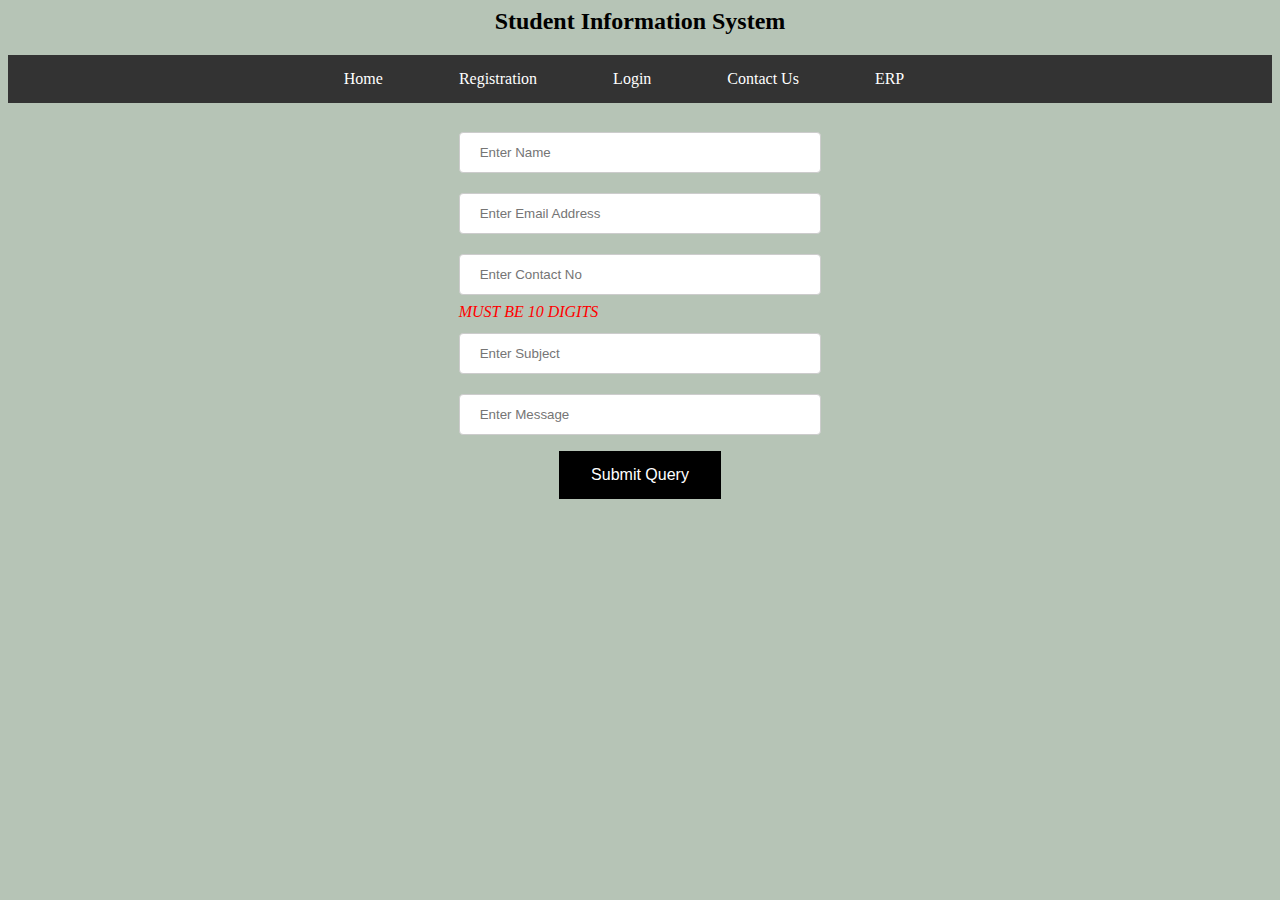
<file: contact.html>
<html>
    <head>
        <title> MSWD </title>
        <link rel="stylesheet" type="text/css" href="style.css"/>  
    </head>
    <body bgcolor= "#B6C4B6">
        <h2 align="center">Student Information System</h2>
        <!-- <hr color="black"/><hr color="black"/> -->
        <nav> 
            <ul>
                <li> <a href="index.html">Home</a>&nbsp;&nbsp;&nbsp; </li>
                <li> <a href="registration.html">Registration</a>&nbsp;&nbsp;&nbsp;</li>
                <li> <a href="login.html">Login</a>&nbsp;&nbsp;&nbsp;</li>
                <li> <a href="contact.html">Contact Us</a>&nbsp;&nbsp;&nbsp;</li>
                <li> <a href="https://newerp.kluniversity.in/" target="_blank">ERP</a>&nbsp;&nbsp;&nbsp;</li>
            </ul>
        </nav>
        <br>
        <center> 
            <form method="post" action="">

                <table>
                    <tr>
                        <td><input type="text" name="name" placeholder="Enter Name" maxlength="30" required/></td>
                    </tr>
                    <tr>
                        <td><input type="email" name="emailid" placeholder="Enter Email Address" required/></td>
                    </tr>
                    <tr>
                        <td>
                            <input type="text" placeholder="Enter Contact No" pattern="[6789][0-9]{9}" required>
                            <i style="color: red;">MUST BE 10 DIGITS</i>
                        </td>
                    </tr>
                    <tr>
                        <td>
                            <input type="text" name="subject" placeholder="Enter Subject" maxlength="50" required>
                        </td>
                    </tr>
                    <tr>
                        <td>
                            <input type="text" name="message" placeholder="Enter Message" required>
                        </td>
                    </tr>
                    <tr align="center">
                        <td><input type="submit" value="Submit Query" class="button"/></td>
                    </tr>                    
                </table>
            </form>
        </center>
    </body>
</html>
</file>
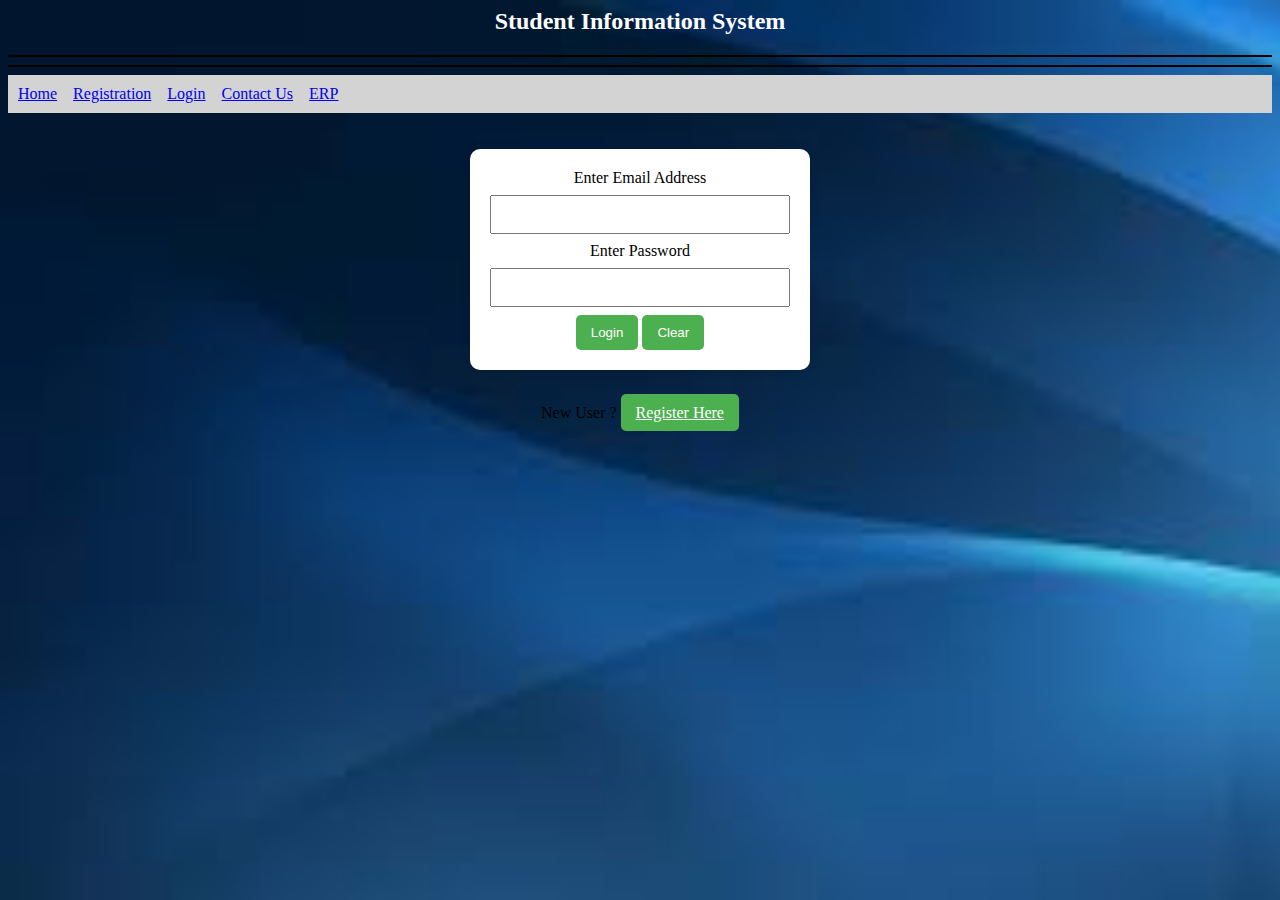
<file: login.html>
<html>
    <head>
        <title> MSWD </title>
        <style>
            form {
      width: 300px;
      margin: 0 auto;
      background-color: white;
      padding: 20px;
      border-radius: 10px;
      box-shadow: 0 0 10px rgba(0, 0, 0, 0.1);
      text-align: center;
    }
  
    input[type="email"],
    input[type="password"] {
      width: 100%;
      padding: 10px;
      margin: 8px 0;
      box-sizing: border-box;
    }
  
    input[type="submit"],input[type="reset"]{
      background-color: #4caf50;
      color: white;
      padding: 10px 15px;
      border: none;
      border-radius: 5px;
      cursor: pointer;
    }
    .button{
      
    }
  
    input[type="submit"]:hover {
      background-color: #409148a1;
    }
    input[type="reset"]:hover {
      background-color: #409148a1;
    }
.navbar
{
  background-color: lightgray;
  padding :10px;
}
body
{
  background-image: url("images/bgimage.jpg");
  background-repeat: no-repeat;
  background-size : cover;
}
.button{
  background-color: #4caf50;
      color: white;
      padding: 10px 15px;
      border: none;
      border-radius: 5px;
      cursor: pointer;
}

          
        </style>
    </head>
    <body>
        <h2 align="center" style="color: rgb(255, 255, 255);" >Student Information System</h2>
        <hr color="black"/><hr color="black"/>
        <div class="navbar">
        <a href="index.html">Home</a>&nbsp;&nbsp;&nbsp;
        <a href="registration.html">Registration</a>&nbsp;&nbsp;&nbsp;
        <a href="login.html">Login</a>&nbsp;&nbsp;&nbsp;
        <a href="contact.html">Contact Us</a>&nbsp;&nbsp;&nbsp;
        <a href="https://newerp.kluniversity.in/" target="_blank">ERP</a>&nbsp;&nbsp;&nbsp;
        </div>
        <br/><br/>
        <form method="post" action="studenthome.html">
            Enter Email Address <input type="email" name="emailid" required="required"/><br/>
            Enter Password <input type="password" name="pwd" required/><br/>
            <input type="submit" value="Login"/>
            <input type="reset" value="Clear"/>
        </form>
        <br>
        <p style="text-align: center;">
          New User ? <a href="registration.html" style="color:white;" class="button">Register Here</a>
        </p>
    </body>    
</html>
</file>
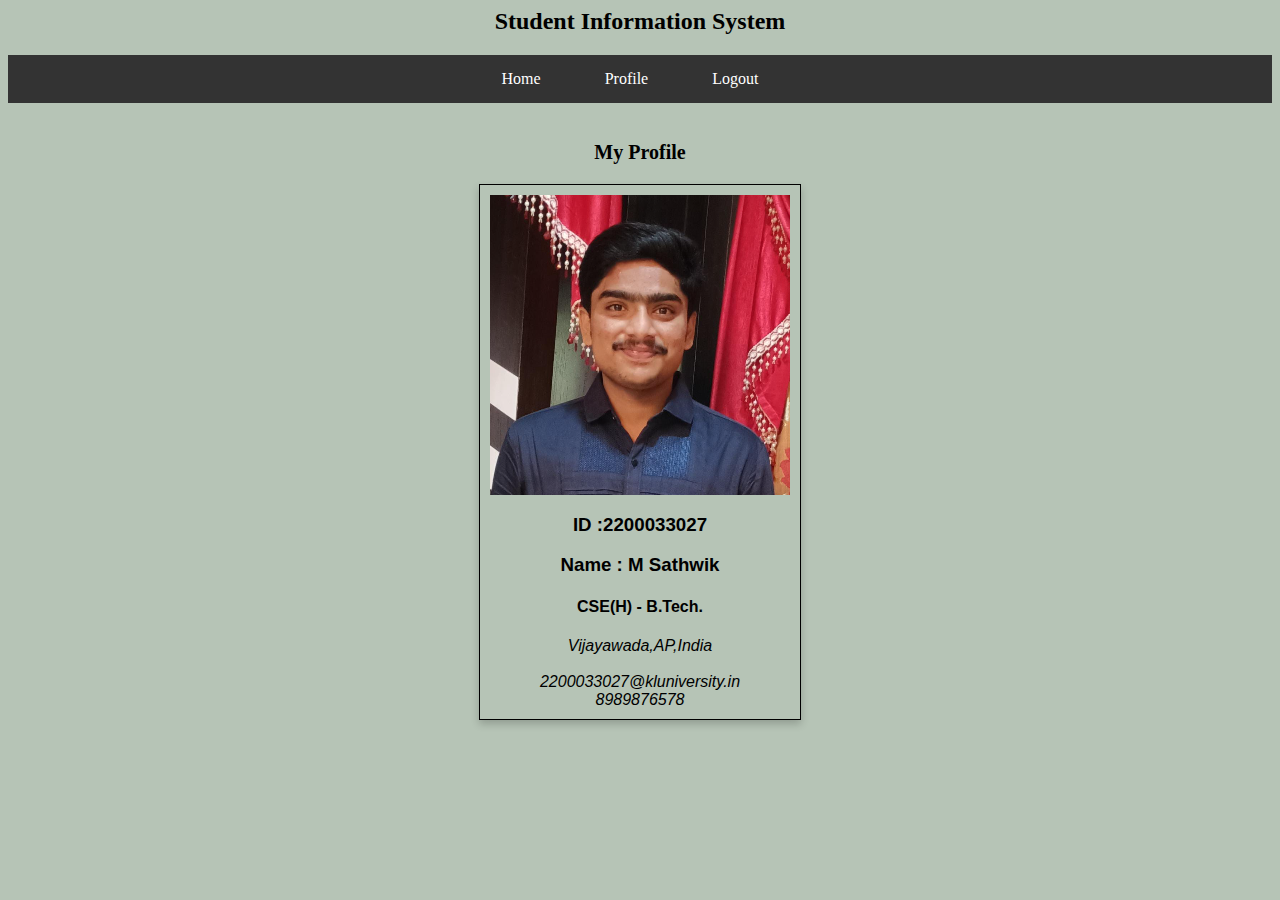
<file: profile.html>
<html>
    <head>
        <title> MSWD </title>
        <link rel="stylesheet" type="text/css" href="style.css"/>  
        <style>
            .card 
            {
                box-shadow: 0 4px 8px 0 rgba(0, 0, 0, 0.2);
                max-width: 300px;
                margin: auto;
                text-align: center;
                font-family: arial;
                border: 1px solid black; /* Add a 1px solid border with a light gray color */
                padding: 10px; /* Add some padding to the card content */
            }
        </style>
    </head>
    <body bgcolor="#B6C4B6">
        <h2 align="center">Student Information System</h2>
        <!-- <hr color="black"/><hr color="black"/> -->
        <nav> 
            <ul>
                <li><a href="studenthome.html">Home</a></li>
                <li><a href="profile.html">Profile</a></li>
                <li><a href="index.html">Logout</a></li>
            </ul>
        </nav>
        <br>
        <p style="text-align:center;font-size:15pt;font-weight:bold">My Profile</p>
        <div class="card">
            <img src="images/sathwik_profile.png" width="100%" alt="Loading Image" />
            <h3>ID :2200033027</h3>
            <h3>Name : M Sathwik</h3>
            <h4>CSE(H) - B.Tech.</h3>
            <address> Vijayawada,AP,India</address><br/>
            <i>2200033027@kluniversity.in</i><br/>
            <i>8989876578</i>
        </div>
    </body>
</html>
</file>
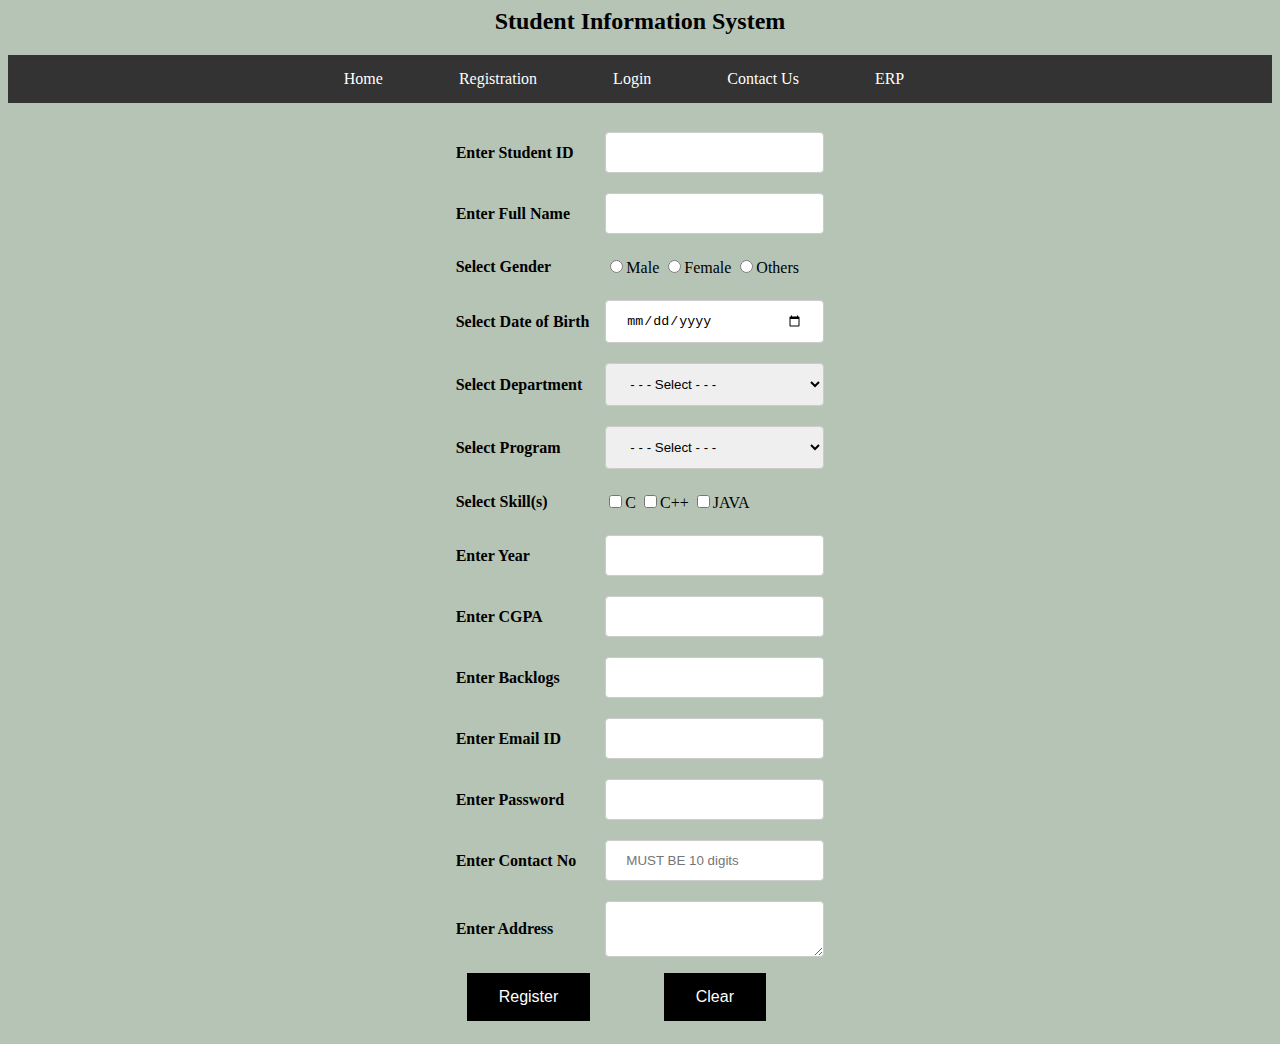
<file: registration.html>
<html>
    <head>
        <title> MSWD </title>
        <link rel="stylesheet" type="text/css" href="style.css"/>  
    </head>
    <body bgcolor= "#B6C4B6">
        <h2 align="center">Student Information System</h2>
        <!-- <hr color="black"/><hr color="black"/> -->
        <nav> 
            <ul>
                <li> <a href="index.html">Home</a>&nbsp;&nbsp;&nbsp; </li>
                <li> <a href="registration.html">Registration</a>&nbsp;&nbsp;&nbsp;</li>
                <li> <a href="login.html">Login</a>&nbsp;&nbsp;&nbsp;</li>
                <li> <a href="contact.html">Contact Us</a>&nbsp;&nbsp;&nbsp;</li>
                <li> <a href="https://newerp.kluniversity.in/" target="_blank">ERP</a>&nbsp;&nbsp;&nbsp;</li>
            </ul>
        </nav>
        <br>
        <center> 
            <form method="post" action="">

                <table>
                    <tr>
                        <td><label> Enter Student ID </label></td>
                        <td><input type="number" name="sid" required/></td>
                    </tr>
                    <tr>
                        <td><label> Enter Full Name </label></td>
                        <td><input type="text" name="sname" required/></td>
                    </tr>
                    <tr>
                        <td><label> Select Gender </label></td>
                        <td>
                            <input type="radio" name="gender" value="MALE" required/>Male
                            <input type="radio" name="gender" value="FEMALE" required/>Female
                            <input type="radio" name="gender" value="OTHERS" required/>Others
                        </td>
                    </tr>
                    <tr>
                        <td> <label> Select Date of Birth </label> </td>
                        <td> <input type="date" required /> </td>
                    </tr>
                    <tr>
                        <td><label> Select Department </label></td>
                        <td>
                            <select name="dept" required>  <!--<select name="dept" required multiple disabled>  -->
                                <option value=""> - - - Select - - - </option>
                                <option value="CSE"> CSE </option>
                                <option value="AI&DS"> AI&DS </option>
                                <option value="CS&IT"> CS&IT </option>
                            </select>
                        </td>
                    </tr>
                    <tr>
                        <td><label> Select Program  </label></td>
                        <td>
                            <select name="program" required>
                                <option value=""> - - - Select - - - </option>
                                <option value="B.Tech."> B.Tech.</option>
                                <option value="M.Tech."> M.Tech. </option>
                                <option value="CS&IT"> CS&IT </option>
                            </select>
                        </td>
                    </tr>
                    <tr>
                        <td>
                            <label> Select Skill(s) </label>
                        </td>
                        <td>
                            <input type="checkbox" name="skills" value="C" required/>C
                            <input type="checkbox" name="skills" value="C++" required/>C++
                            <input type="checkbox" name="skills" value="JAVA" required/>JAVA
                        </td>
                    </tr>
                    <tr>
                        <td><label> Enter Year </label></td>
                        <td><input type="number" name="year" min="1" max="4" required/></td>
                    </tr>
                    <tr>
                        <td><label> Enter CGPA </label></td>
                        <td><input type="number" name="cgpa" min="0.00" max="10.00" step="0.01" required/></td>
                    </tr>
                    <tr>
                        <td><label> Enter Backlogs </label></td>
                        <td><input type="number" name="backlogs" min="0" max="20" required/></td>
                    </tr>
                    <tr>
                        <td><label> Enter Email ID </label></td>
                        <td><input type="email" name="emailid" required/></td>
                    </tr>
                    <tr>
                        <td><label> Enter Password </label></td>
                        <td><input type="password" name="pwd" required/></td>
                    </tr>
                    <tr>
                        <td><label> Enter Contact No </label></td>
                        <td><input type="text" name="contactno" pattern="[6789][0-9]{9}" placeholder="MUST BE 10 digits" required/></td>
                    </tr>

                    <tr>
                        <td><label> Enter Address <label\></td>
                        <td> 
                            <textarea name="address" required></textarea>
                        </td>
                    </tr>

                    <tr align="center">
                        <td><input type="submit" value="Register" class="button"/></td>
                        <td><input type="reset" value="Clear" class="button" /></td>
                    </tr>
                    
                    
                  
                    
                </table>
            </form>
        </center>
    </body>
</html>
</file>
<file: style.css>
/* Resetting default margin and padding for the list items */
ul, ol {
    margin: 0;
    padding: 0;
    list-style: none;
  }
  
  /* Styling the navigation bar */
  nav {
    background-color: #333; /* Change this to your desired background color */
  }
  
  nav a {
    display: inline-block;
    padding: 15px 20px;
    text-decoration: none;
    color: white; /* Change this to your desired text color */
  }
  
  nav a:hover {
    background-color: #502d2d;
   /* Change this to your desired hover background color */
  }
  
  /* Centering the navigation links */
  nav ul {
    text-align: center;
  }
  
  nav li {
    display: inline;
    margin-right: 20px; /* Adjust the spacing between links */
  }
  
  /* Making the navigation bar fixed at the top */
  nav {
    
    top: 0;
    width: 100%;
  }
  
  /* Adding spacing between the header and the navigation bar */
  h2 {
    margin-bottom: 20px;
  }
   .button {
    background-color: black;
    border: none;
    color: white;
    padding: 15px 32px;
    text-align: center;
    text-decoration: none;
    display: inline-block;
    font-size: 16px;
    margin: 4px 2px;
    cursor: pointer;
  }
  input[type=text],input[type=password],input[type=number],input[type=email],
  select,input[type=date],textarea
  {
    width: 100%;
    padding: 12px 20px;
    margin: 8px 0;
    display: inline-block;
    border: 1px solid #ccc;
    border-radius: 4px;
    box-sizing: border-box;
  }
  
  label
  {
    padding: 12px 12px 12px 0;
    display: inline-block;
    font-weight: bold;
  }
</file>
